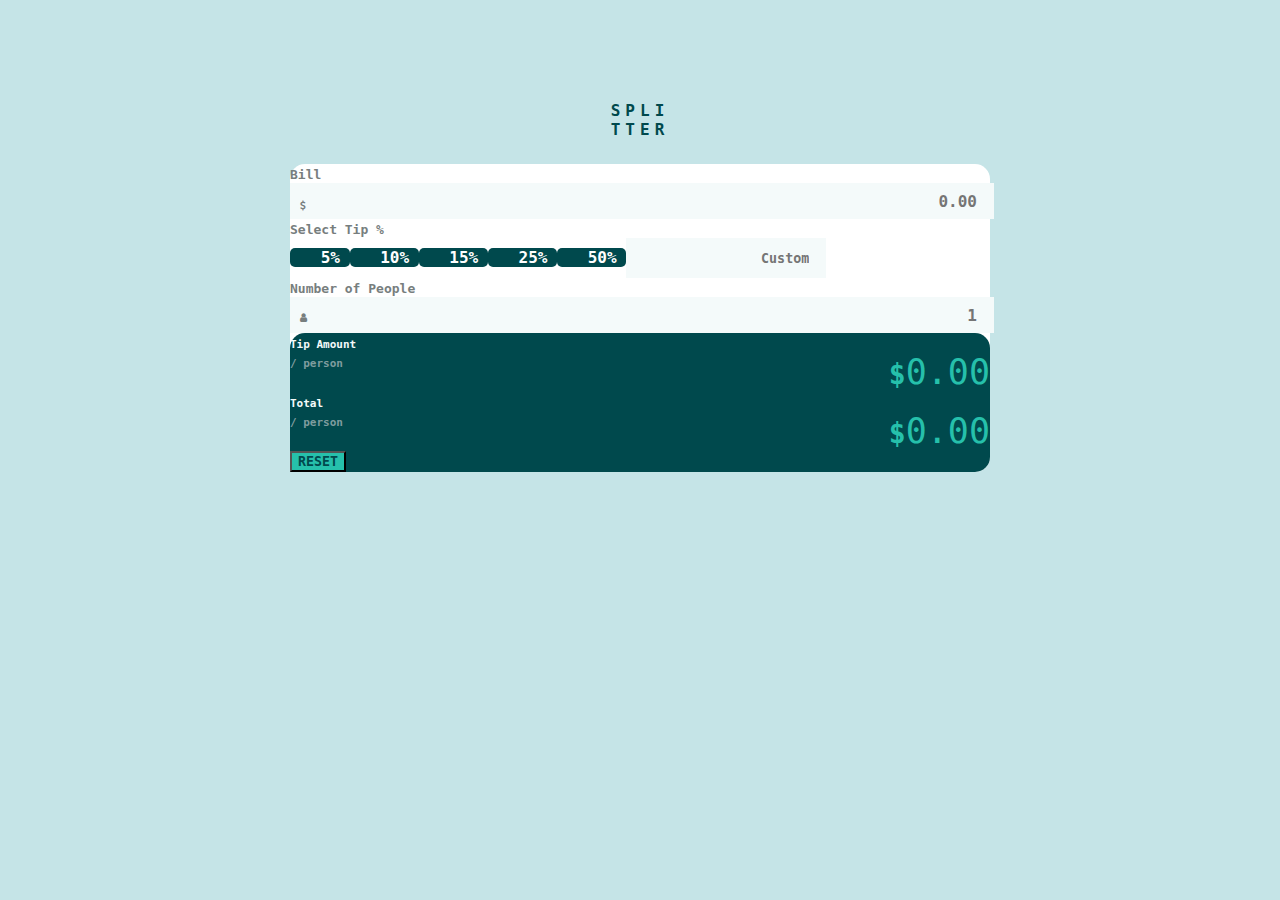
<file: index.html>
<!DOCTYPE html>
<html>

<head>
    <meta charset="utf-8">
    <meta http-equiv="X-UA-Compatible" content="IE=edge">

    <meta name="description" content="">
    <meta name="viewport" content="width=device-width, initial-scale=1">
    <link rel="stylesheet" href="index.css">
    <link href="https://cdn.jsdelivr.net/npm/bootstrap@5.1.3/dist/css/bootstrap.min.css" rel="stylesheet"
        integrity="sha384-1BmE4kWBq78iYhFldvKuhfTAU6auU8tT94WrHftjDbrCEXSU1oBoqyl2QvZ6jIW3" crossorigin="anonymous">
    <link rel="preconnect" href="https://fonts.googleapis.com">
    <link rel="preconnect" href="https://fonts.gstatic.com" crossorigin>
    <link
        href="https://fonts.googleapis.com/css2?family=Montserrat:ital,wght@0,100;0,200;0,300;0,400;0,500;0,600;0,700;0,800;0,900;1,100;1,200;1,300;1,400;1,500;1,600;1,700;1,800;1,900&display=swap"
        rel="stylesheet">
    <link rel="stylesheet" href="https://cdnjs.cloudflare.com/ajax/libs/font-awesome/4.7.0/css/font-awesome.min.css">

</head>
<title>Tip Calculator</title>

<body style=" background-color: hsl(185, 41%, 84%);">
    <div class="content">
        <div id="appname">
            <span>SPLI</span>
            <br />
            <span>TTER</span>
        </div>
        <div class="wrapper p-4">
            <div class="row h-100 w-100">
                <div class="col-lg-6  h-100 section1">
                    <div class="d-flex flex-column align-content-between">
                        <div class="mb-3 mt-3">

                            <div class="bill-section">
                                <label class="label-text">Bill</label>
                                <input type="number" placeholder="0.00" class="bill-input rounded-1" name="bill"
                                    required>
                                <i class="fa fa-dollar" style="font-size: 10px;"></i>
                            </div>

                        </div>
                        <div class="p-2 bd-highlight">
                            <label id="select-tip"> Select Tip % </label>
                            <div class="d-flex flex-wrap flex-row w-100">
                                <label class="m-1 p-2 tip-button">
                                    <input type="radio" name="tip" id="option1" value="5" autocomplete="off" checked>
                                    5%
                                </label>
                                <label class="m-1 p-2 tip-button">
                                    <input type="radio" name="tip" id="option2" value="10" autocomplete="off"> 10%
                                    </input>
                                </label>
                                <label class="m-1 p-2 tip-button">
                                    <input type="radio" name="tip" id="option3" value="15" autocomplete="off"> 15%
                                </label>
                                <label class="m-1 p-2 tip-button">
                                    <input type="radio" name="tip" id="option4" value="25" autocomplete="off">
                                    25%
                                </label>
                                <label class="m-1 p-2 tip-button">
                                    <input type="radio" name="tip" id="option5" value="50" autocomplete="off"> 50%
                                </label>
                                <input type="number" name="custom" id="custom" class="m-1 p-1 rounded-3"
                                    placeholder="Custom">

                            </div>
                        </div>
                        <div class="p-2 bd-highlight">

                            <div class="people-section">
                                <label class="label-text">Number of People</label>
                                <input type="number" placeholder="1" class="people-input rounded-1" name="person"
                                    required>
                                <i class="fa fa-user fa-lg" style="height:20px"></i>
                            </div>


                        </div>
                    </div>


                </div>
                <div class="col-lg-6 col-sm-12 h-100 section2">
                    <div class="section2-main p-3">
                        <div class="first-label row pt-3">
                            <label class="text-label col-6 ">Tip Amount
                                <br /> <span style="color: hsl(184, 14%, 56%);">/ person</span></label>

                            <label class="money-label col-6 text-center">
                                <span class="money-symbol">&#36;</span><span class="tip-amount">0.00</span>
                            </label>
                        </div>
                    </div>

                    <div class="section2-main p-3">
                        <div class="first-label row">
                            <label class="text-label col-6 ">Total
                                <br /> <span style="color: hsl(184, 14%, 56%);">/ person</span></label>

                            <label class="money-label col-6 text-center">
                                <span class="money-symbol">&#36;</span><span class="total-amount">0.00</span>
                            </label>
                        </div>
                    </div>

                    <div class="section2-main p-3">
                        <div class="first-label row pt-5 m-4">
                            <button class="btn" id="reset-button" onclick="resetValues()"> RESET </button>
                        </div>
                    </div>

                </div>

            </div>
        </div>


    </div>


    <script src="https://cdn.jsdelivr.net/npm/bootstrap@5.1.3/dist/js/bootstrap.bundle.min.js"
        integrity="sha384-ka7Sk0Gln4gmtz2MlQnikT1wXgYsOg+OMhuP+IlRH9sENBO0LRn5q+8nbTov4+1p" crossorigin="anonymous">
    </script>
    <script src="https://code.jquery.com/jquery-3.5.0.js"></script>

    <script src="index.js">
    </script>
</body>

</html>
</file>
<file: index.css>
* {
  font-family: "Space Mono", monospace;
}

.content {
  margin: 0;
  padding: 0;
  height: 100%;
  width: 100%;
  background-color: hsl(185, 41%, 84%);
  position: relative;
}

#appname {
  position: relative;
  text-align: center;
  margin-top: 8%;

  font-weight: 700;
  color: hsl(183, 100%, 15%);
  letter-spacing: 5px;
  font-size: medium;
}

.wrapper {
  position: relative;
  color: black;
  background-color: hsl(0, 0%, 100%);
  margin: 0 auto;
  width: 700px;
  margin-top: 2%;
  margin-bottom: 4%;
  border-radius: 15px;
}

.section2 {
  background-color: hsl(183, 100%, 15%);
  border-radius: 15px;
}

.section2-main {
  display: flex;
  flex-direction: column;
}

.text-label {
  font-size: 11px;
  color: hsl(189, 41%, 97%);
  font-weight: 700;
  padding-top: 10px;
}

.money-label {
  float: right;
  font-size: 35px;
  color: hsl(172, 67%, 45%);
}
.money-symbol {
  font-size: 28px;
  font-weight: bolder;
  text-align: center;
}

#reset-button {
  background-color: hsl(172, 67%, 45%);
  color: hsl(183, 100%, 15%);
  font-weight: 700;
}

.dollar-icon {
  position: absolute;
  margin-left: 4px;
  margin-top: 5px;
  z-index: 1;
}

#bill {
  text-align: end;
  padding-left: 25px;
  font-weight: 700;
  color: hsl(183, 100%, 15%);
  background-color: hsl(189, 41%, 97%);
}

.label-text {
  font-size: small;
  font-weight: 700;
  color: hsl(180, 3%, 48%);
}

#select-tip {
  font-size: small;
  font-weight: 700;
  color: hsl(180, 3%, 48%);
}

input[type="radio"] {
  visibility: hidden;
  text-align: center;
}

#custom {
  color: hsl(184, 14%, 56%);
  font-weight: 700;
  text-align: end;
  width: 28%;
  height: 38px;
  border: 0px;
  background-color: hsl(189, 41%, 97%);
}

.people-section,
.bill-section {
  position: relative;
}

.people-section i,
.bill-section i {
  position: absolute;
  left: 10px;
  top: 36px;
  color: hsl(180, 3%, 48%);
  font-size: 10px;
}

.people-input,
.bill-input {
  text-align: end;
  width: 100%;
  height: 34px;
  font-size: medium;
  font-weight: 700;
  color: hsl(183, 100%, 15%);
  border: 0px;
  background-color: hsl(189, 41%, 97%);
}

.people-input:focus {
  border: none;
}
.tip-button {
  background-color: hsl(183, 100%, 15%);
  color: hsl(0, 0%, 100%);
  text-align: left;
  width: 30%;
  border-radius: 5px;
  font-weight: 700;
}
.tip-button:not(.active-btn):hover {
  background-color: hsl(172, 67%, 45%);
  color: hsl(183, 100%, 15%);
  transition-timing-function: ease;
  transition-duration: 1ms;
}

.tip-button:focus {
  background-color: hsl(172, 67%, 45%);
  color: hsl(183, 100%, 15%);
}
.active-btn {
  background-color: hsl(172, 67%, 45%);
  color: hsl(183, 100%, 15%);
}
input:focus,
textarea:focus,
select:focus {
  outline: none;
}

@media only screen and (max-width: 600px) {
  .wrapper {
    margin: 0px;
    width: 100%;
  }
  #appname {
    margin-bottom: 15%;
  }
}

input[type="number"]:focus {
  box-shadow: 0 0 5px hsl(183, 100%, 15%);
}
</file>
